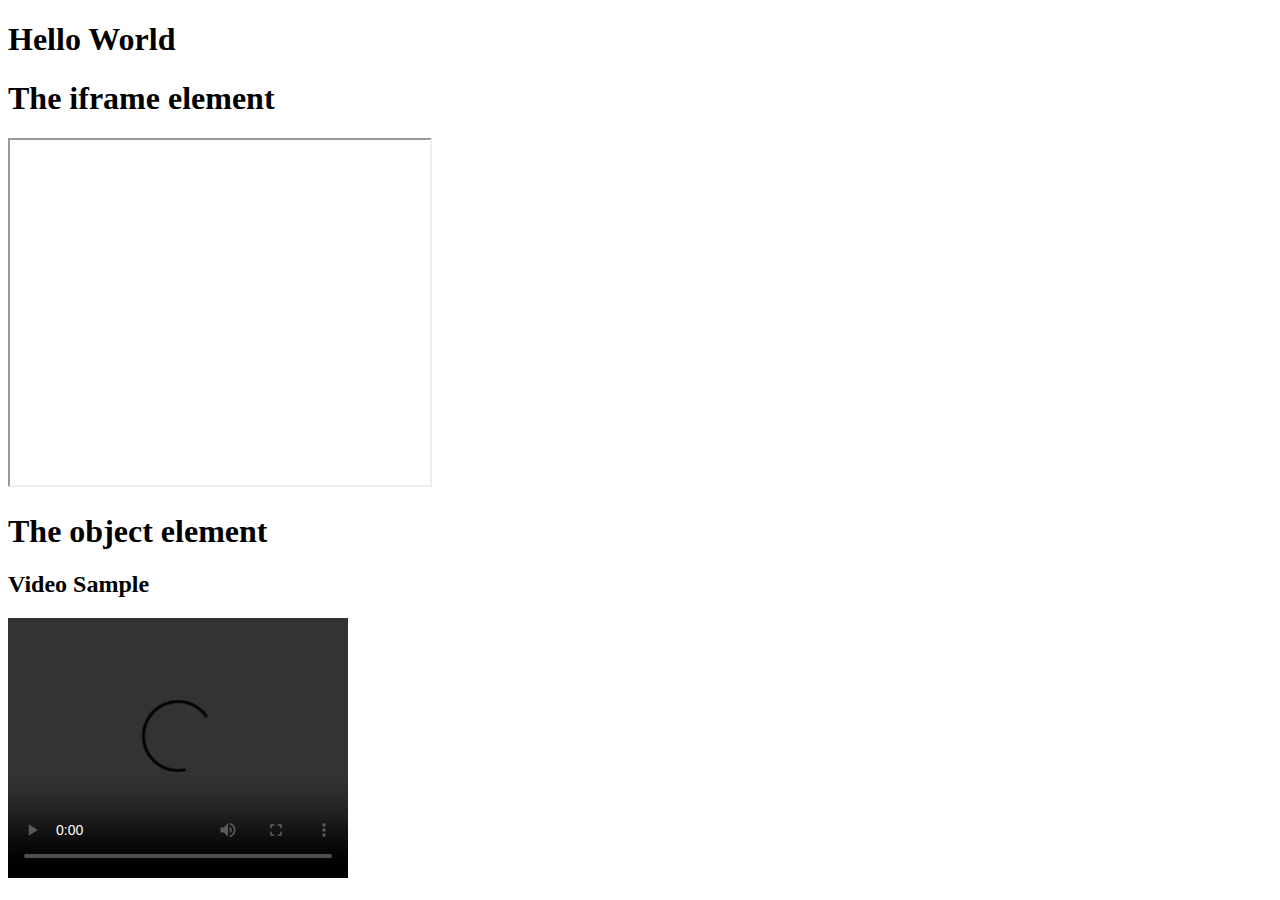
<file: embeddingOriginalWork.html>
<!DOCTYPE html>
<html>
  <head>
    <title>Hello World</title>
  </head>
  <body>
    <h1>Hello World</h1>
    
<h1>The iframe element</h1>
<iframe width="420" height="345" 
src="https://www.youtube.com/embed/UgFHhfEbcn8?autoplay=1&start=180">
</iframe>

<h1>The object element</h1>
<object data="https://sites.google.com/a/aischool.org/alex-and-sona-marine-biology-breakout/_/rsrc/1485805159943/home/sea-otters/3989373620.png"
 width="300" height"200"></object>

 <h2>Video Sample</h2>
    <video width="340" height="260" controls>
      <source src="C:\Users\lisango\Downloads\otter.mp4" type="video/mp4">
    </video>

</body>
</html>
</file>
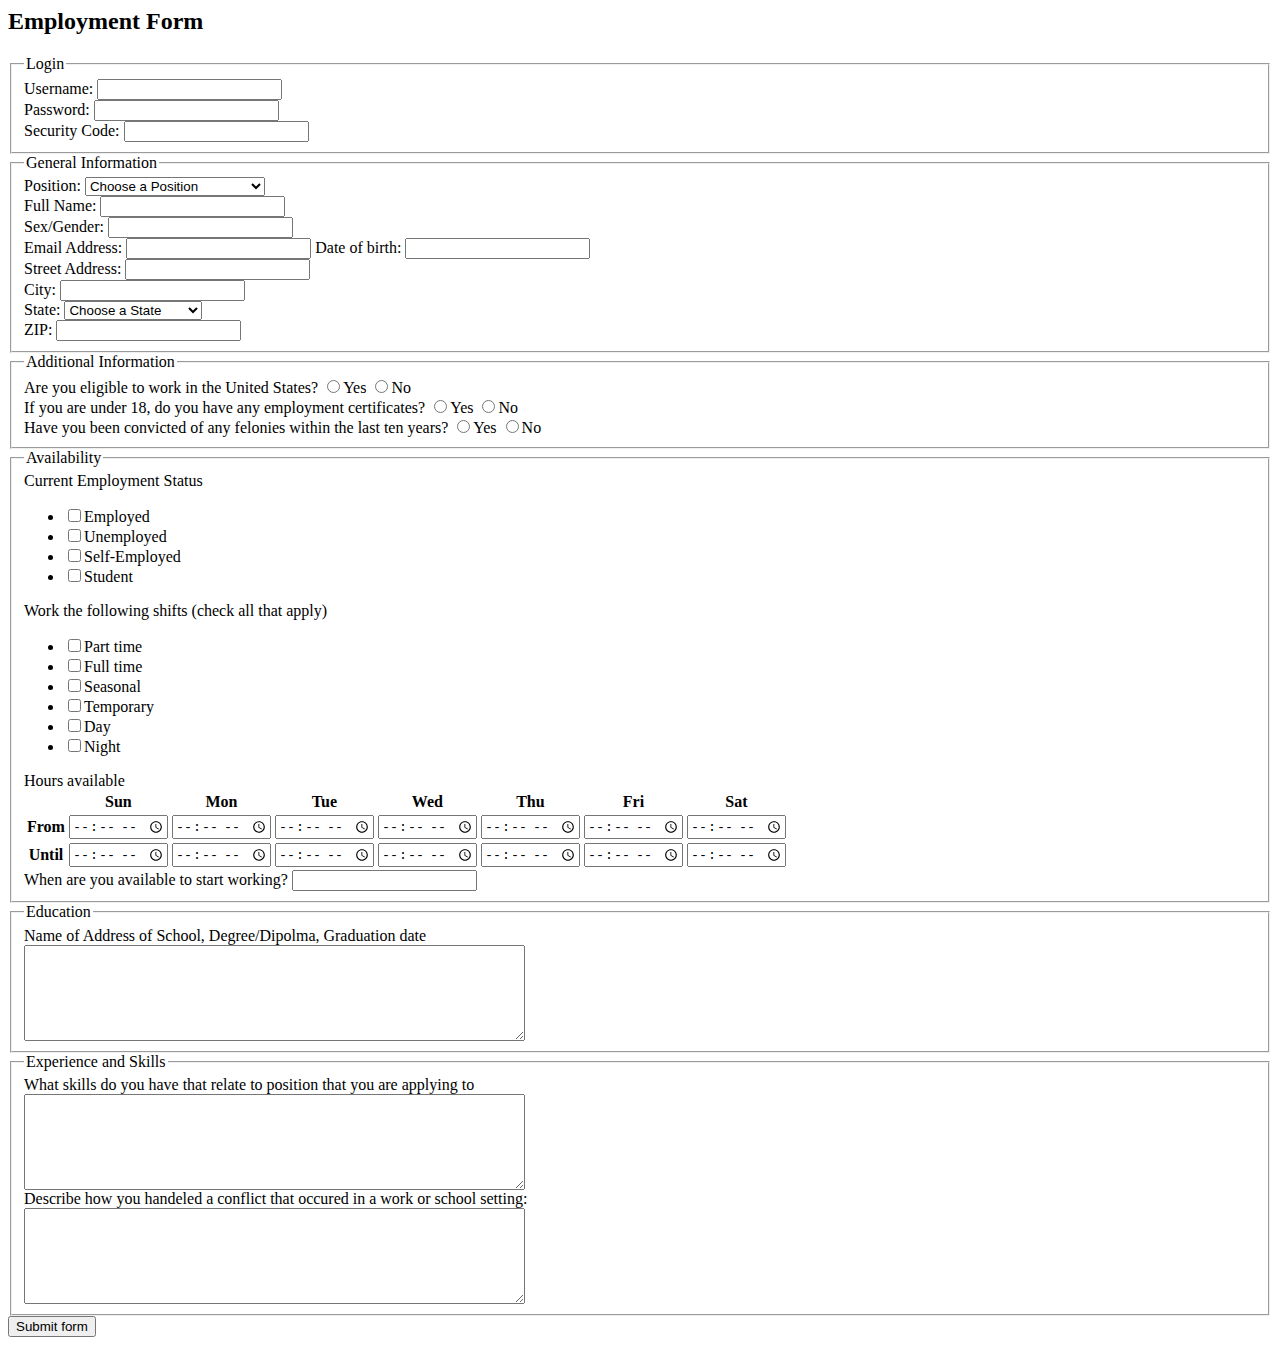
<file: jobApplicationForm.html>
<!DDOCTYPE html>
<html>
<head>
	<meta charset="utf-8">
	<title>Employment Form</title>
</head>
<body>

<h2>Employment Form</h2>

<form action="http://gclass.alexburner.com/formtest.php" method="post">

	<fieldset>
		<legend>Login</legend>
		<div class="field">
			<label>Username:</label> 
			<input type="text" name="email">
		</div>
		<div class="field">
			<label>Password:</label> 
			<input type="password" name="password">
		</div>
		<div class="field">
			<label>Security Code:</label> 
			<input type="text" name="security code">
		</div>
	</fieldset>
<fieldset>
    <legend> General Information 
    </legend>
		<div class="field">
            <div class="field">
			<label> Position:</label> 
			<select name="position">
 <option value="" selected="true">Choose a Position</option>           
				<option value="Certified Nursing Assistant">Certified Nursing Assistant</option>
				<option value="Registered Nurse">Registered Nurse</option>
				<option value="Lead Cook">Lead Cook</option>
      <option value="Medical Technichian">Medical Technician</option> 
  </Select>
  </div>
			<label>Full Name:</label> 
			<input type="text" name="name">
		</div>
        <div class="field">
			<label>Sex/Gender:</label> 
			<input type="text" name="sex/gender">
		</div>
<label> Email Address:</label> 
			<input type="text" name="email">
       </div>     
<label>Date of birth:</label> 
			<input type="text" name="date of birth">
		</div>
		<div class="field">
			<label> Street Address:</label> 
			<input type="text" name="street">
		</div>
		<div class="field">
			<label>City:</label> 
			<input type="text" name="city">
		</div>
		<div class="field">
			<label>State:</label> 
			<select name="state">
				<option value="" selected="true">Choose a State</option>
				<option value="AL">Alabama</option>
				<option value="AK">Alaska</option>
				<option value="AZ">Arizona</option>
				<option value="AR">Arkansas</option>
				<option value="CA">California</option>
				<option value="CO">Colorado</option>
				<option value="CT">Connecticut</option>
				<option value="DE">Delaware</option>
				<option value="DC">District of Columbia</option>
				<option value="FL">Florida</option>
				<option value="GA">Georgia</option>
				<option value="HI">Hawaii</option>
				<option value="ID">Idaho</option>
				<option value="IL">Illinois</option>
				<option value="IN">Indiana</option>
				<option value="IA">Iowa</option>
				<option value="KS">Kansas</option>
				<option value="KY">Kentucky</option>
				<option value="LA">Louisiana</option>
				<option value="ME">Maine</option>
				<option value="MD">Maryland</option>
				<option value="MA">Massachusetts</option>
				<option value="MI">Michigan</option>
				<option value="MN">Minnesota</option>
				<option value="MS">Mississippi</option>
				<option value="MO">Missouri</option>
				<option value="MT">Montana</option>
				<option value="NE">Nebraska</option>
				<option value="NV">Nevada</option>
				<option value="NH">New Hampshire</option>
				<option value="NJ">New Jersey</option>
				<option value="NM">New Mexico</option>
				<option value="NY">New York</option>
				<option value="NC">North Carolina</option>
				<option value="ND">North Dakota</option>
				<option value="OH">Ohio</option>
				<option value="OK">Oklahoma</option>
				<option value="OR">Oregon</option>
				<option value="PA">Pennsylvania</option>
				<option value="RI">Rhode Island</option>
				<option value="SC">South Carolina</option>
				<option value="SD">South Dakota</option>
				<option value="TN">Tennessee</option>
				<option value="TX">Texas</option>
				<option value="UT">Utah</option>
				<option value="VT">Vermont</option>
				<option value="VA">Virginia</option>
				<option value="WA">Washington</option>
				<option value="WV">West Virginia</option>
				<option value="WI">Wisconsin</option>
				<option value="WY">Wyoming</option>
			</select>
		</div>
		<div class="field">
			<label>ZIP:</label> 
			<input type="text" name="zip">
		</div>
	</fieldset>

	<fieldset>
		<legend>Additional Information </legend>
		<div class="field">
			<label>Are you eligible to work in the United States?</label> 
			<input type="radio" name="legal" value="yes">Yes
			<input type="radio" name="legal" value="no">No
		</div>
        <div class="field">
			<label>If you are under 18, do you have any employment certificates? </label> 
			<input type="radio" name="legal" value="yes">Yes
			<input type="radio" name="legal" value="no">No
		</div>
        <div class="field">
			<label>Have you been convicted of any felonies within the last ten years?</label> 
			<input type="radio" name="legal" value="yes">Yes
			<input type="radio" name="legal" value="no">No
		</div>
 </fieldset>
 
 <fieldset>
 <legend>Availability</legend>
 <div class="field">
			<label> Current Employment Status</label>
			<ul>
				<li><input type="checkbox" name="status_e" value="employed">Employed</li>
				<li><input type="checkbox" name="status_e" value="unemployed">Unemployed</li>
				<li><input type="checkbox" name="status_se" value="self-employed">Self-Employed</li>
				<li><input type="checkbox" name="status_s" value="student">Student</li>
			</ul>
		</div>
		<div class="field">
			<label>Work the following shifts (check all that apply)</label>
			<ul>
				<li><input type="checkbox" name="position_pt" value="parttime">Part time</li>
				<li><input type="checkbox" name="position_ft" value="fulltime">Full time</li>
				<li><input type="checkbox" name="position_sl" value="seasonal">Seasonal</li>
				<li><input type="checkbox" name="position_tp" value="temporary">Temporary</li>
               <li><input 
type="checkbox" name="position_pt" value="day">Day</li>
				<li><input type="checkbox" name="position_ft" value="night">Night</li>
			</ul>
		</div>
		<div class="field">
			<label>Hours available</label>
			<table>
				<tr>
					<td></td>
					<th>Sun</th>
					<th>Mon</th>
					<th>Tue</th>
					<th>Wed</th>
					<th>Thu</th>
					<th>Fri</th>
					<th>Sat</th>
				</tr>
				<tr>
					<th>From</th>
					<td><input type="time" size="5" name="su_from"></td>
					<td><input type="time" size="5" name="mo_from"></td>
					<td><input type="time" size="5" name="tu_from"></td>
					<td><input type="time" size="5" name="we_from"></td>
					<td><input type="time" size="5" name="th_from"></td>
					<td><input type="time" size="5" name="fr_from"></td>
					<td><input type="time" size="5" name="sa_from"></td>
				</tr>
				<tr>
					<th>Until</th>
					<td><input type="time" size="5" name="su_until"></td>
					<td><input type="time" size="5" name="mo_until"></td>
					<td><input type="time" size="5" name="tu_until"></td>
					<td><input type="time" size="5" name="we_until"></td>
					<td><input type="time" size="5" name="th_until"></td>
					<td><input type="time" size="5" name="fr_until"></td>
					<td><input type="time" size="5" name="sa_until"></td>
				</tr>
			</table>
		</div>
 <div class="field">
       <label>When are you available to start working?</label> 
			<input type="text" name="Date">
		</div>
	</fieldset>
<fieldset>
		<legend>Education</legend>
		<div class="field">
			<label>Name of Address of School, Degree/Dipolma, Graduation date</label><br>
			<textarea name="deserve" rows="6" cols="60"></textarea>
		</div>
	</fieldset>
	<fieldset>
		<legend>Experience and Skills</legend>
		<div class="field">
			<label>What skills do you have that relate to position that you are applying to</label><br>
			<textarea name="deserve" rows="6" cols="60"></textarea>
		</div>
		<div class="field">
			<label>Describe how you handeled a conflict that occured in a work or school setting:</label><br>
			<textarea name="project" rows="6" cols="60"></textarea>
		</div>
	</fieldset>

	<input type="submit" value="Submit form">

</form>
</body>
</file>
